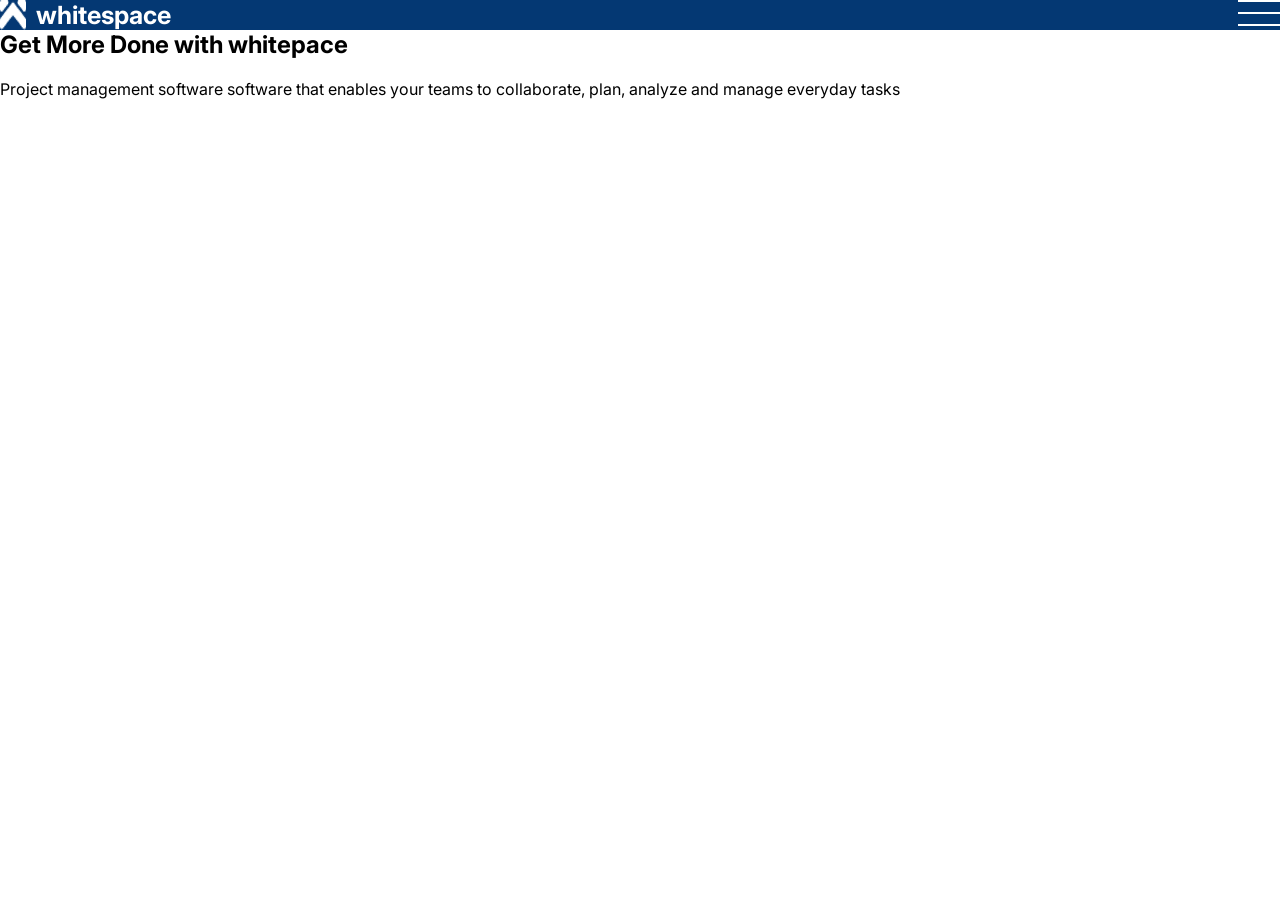
<file: index.html>
<!DOCTYPE html>
<html lang="en">
<head>
    <meta charset="UTF-8">
    <meta name="viewport" content="width=device-width, initial-scale=1.0">
    <link rel="stylesheet" href="./task1.css">
    <link rel="preconnect" href="https://fonts.googleapis.com">
<link rel="preconnect" href="https://fonts.gstatic.com" crossorigin>
<link href="https://fonts.googleapis.com/css2?family=Inter:ital,opsz,wght@0,14..32,100..900;1,14..32,100..900&display=swap" rel="stylesheet">
    <title>Document</title>
</head>
<body>
    <!-- HEADER -->
     <header>
        <!-- LOGO -->
         <div class="logo">
            <img src="./public/icons/logo.png" alt="header-logo">
           <h2>whitespace</h2>
         </div>
         <!-- second logo -->
          <div class="menu">
            <img src="./public/images/Btn.png" alt="">
          </div>
     </header>
     <section>
        <h1>Get More Done with whitepace</h1> <br>
        <p>Project management software software that enables your teams to collaborate, plan, analyze and manage everyday tasks</p>
     </section>

</body>
</html>
</file>
<file: task1.css>
* {
    margin: 0;
    padding: 0;
    box-sizing: border-box;
    font-family: "Inter", sans-serif;
}

/* body {

} */
:root{
    --big-text: 55px;
    --medium: 25px;
    --background-color: #043873;
}

header {
    background-color: var(--background-color);
    display: flex;
    justify-content: space-between;
}

.logo {
    display: flex;
    gap: 10px;
}

.logo h2 {
    color: white;
    font-size: var(--medium);
}
</file>
